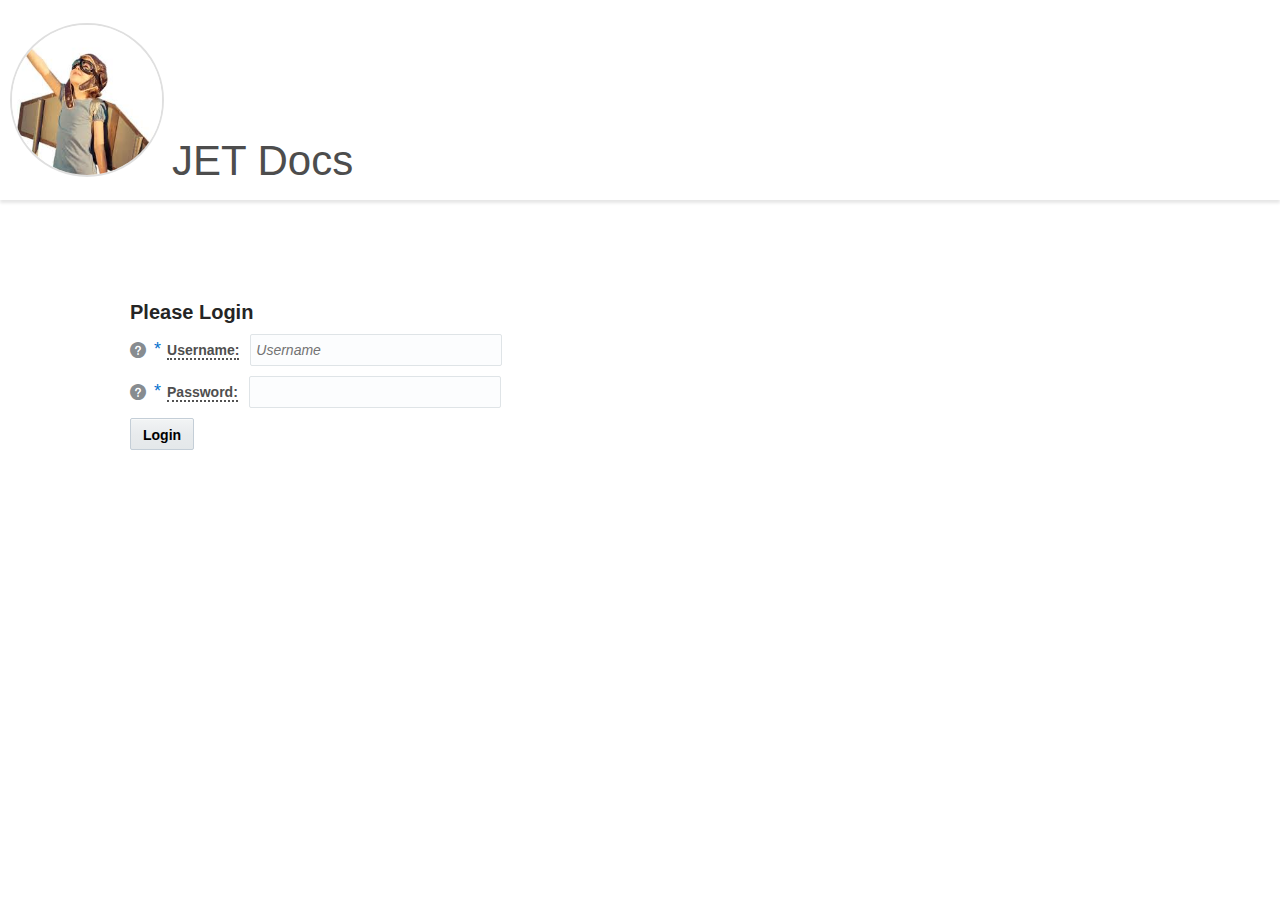
<file: OracleJET_DOCS/index.html>
<!DOCTYPE html>

<!-- ************************ IMPORTANT INFORMATION ************************************
     This file and Quick Start project are provided as an example of how to configure a JET application.
     It contains the Oracle JET framework and a default requireJS configuration file to show how JET can be setup
     in a common application. This project template can be used in conjunction with demo code from the JET website 
     to test JET component behavior and interactions.

     Any CSS styling with the prefix "demo-" is for demonstration only and is not provided as part of the JET framework.

     The Header and Footer sections are provided for demonstration only. They are not part of the JET framework. 
     Best practice patterns are provided as part of the JET website under the Samples section.

     Aria Landmark role attributes are added to the different sections of the application for accessibility compliance.
     If you change the type of content for a specific section from what is defined, you should also change the 
     role value for that section to represent the appropriate content type.
     ***************************** IMPORTANT INFORMATION ************************************ -->

<html lang="en-us" class='demo-sticky-footer-layout'>
    <head>
        <title>Oracle JET Quick Start - Basic</title>
        <meta charset="UTF-8">
        <meta name="viewport" content="width=device-width, initial-scale=1">
        <link rel="icon" href="css/images/favicon.ico" type="image/x-icon" />

        <!-- This is the main css file for the default Alta theme -->
        <link rel="stylesheet" href="css/libs/oj/v1.1.2/alta/oj-alta-min.css" type="text/css"/>

        <!-- These style classes are for demonstration purposes only. -->
        <link rel="stylesheet" href="css/demo-alta-patterns-min.css"/>

        <!-- This is where you would add any app specific styling -->
        <link rel="stylesheet" href="css/override.css" type="text/css"/>


        <!-- RequireJS configuration file -->
        <script data-main="js/main" src="js/libs/require/require.js"></script>

    </head>
    <body class="demo-appheader-offcanvas-pushwrapper">

        <!-- The globalBody section is initially hidden so that content is not partially displayed before content is 
          ** loaded into the dynamic sections.  You will see a jQuery .show() method call at the bottom of the main.js 
          ** file which is what finally displays the page content. -->
        <div id="globalBody" style="display: none">

            <!-- Header section which contains the Global Branding, Global Navigation, 
            ** and Application Navigation code. Template is located in /templates/header.tmpl.html 
            -->
            <header id="headerWrapper" role="banner" data-bind="ojModule: { name: 'header'}"></header>

            <!-- This is where your main page content will be loaded -->
            <div id="mainContainer">
                <div class="oj-row">
                    <div class="oj-xl-12 oj-lg-12 oj-sm-12 oj-col"> 
                        <div role="main" class="demo-page-content-area">
                            <!-- Unlike the Navigation and Complementary sections, this ojModule binding is using "name" instead of "viewName". 
                              ** This tells the binding to look for and load the JavaScript module of the same name, 
                              ** before loading the view template file.  The value of the name option is being set to the 
                              ** current state of the ojRouter object. This is what controls the pages that will be loaded when the App Nav buttons are clicked.
                              ** See the main.js file for how the ojRouter module is defined
                            -->
                            
<!--                            <div id="mainContent" data-bind="ojModule: router.moduleConfig"></div>-->
                            <div id="mainContent" data-bind="ojModule: { name: 'home'}"></div>
                            
<!--                            or data-bind: "ojModule: router.moduleConfig"-->
                        </div>
                    </div>

                    <!-- You will notice that each section in the page has a set of column widths defined by CSS classes.
                      ** These tell the div to take up so much space when it is in a specific media query range. 
                      ** This is part of the responsive grid layout framework provided by JET. As this one is set, 
                      ** the div will take up all 12 columns at a small and up media query size. When it hits extra large, 
                      ** it will only take up 3 columns.
                    -->
                </div>
            </div>
        </div>
    </body>
</html>
</file>
<file: OracleJET_DOCS/css/demo-alta-patterns-min.css>
@font-face{font-family:'AppFont';src:url("fonts/App_iconfont.woff") format("woff");font-weight:normal;font-style:normal}.demo-icon-font,.demo-icon-font-24{font-family:AppFont;font-size:16px;line-height:1;display:inline-block;font-weight:normal;speak:none;font-style:normal;font-variant:normal;text-transform:none;text-align:center;-moz-box-sizing:content-box;box-sizing:content-box;-webkit-font-smoothing:antialiased;-moz-osx-font-smoothing:grayscale}.demo-icon-font:before,.demo-icon-font-24:before{display:inline-block}.demo-icon-font-24{font-size:24px}.demo-bookmark-icon-16:before{content:"\e606"}.demo-grid-icon-16:before{content:"\e607"}.demo-list-icon-16:before{content:"\e608"}.demo-gear-icon-16:before{content:"\e609"}.demo-home-icon-24:before{content:"\e600"}.demo-education-icon-24:before{content:"\e601"}.demo-catalog-icon-24:before{content:"\e602"}.demo-palette-icon-24:before{content:"\e603"}.demo-library-icon-24:before{content:"\e604"}.demo-chat-icon-24:before{content:"\e605"}.demo-appheader{background-color:#f0f0f0;box-shadow:0 3px 3px rgba(0,0,0,0.1);position:relative;margin-bottom:1px}html.oj-slow-boxshadow .demo-appheader{box-shadow:none}.demo-appheader-appname{font-size:1.143rem;font-weight:normal;color:#4d4d4d}html:not([dir="rtl"]) .demo-appheader-toolbar-container{text-align:right}html[dir="rtl"] .demo-appheader-toolbar-container{text-align:left}.demo-appheader-toolbar-container .oj-toolbar{display:inline-block;margin-right:0;margin-left:0}.demo-appheader-logo-block{display:inline-block}.demo-appheader-offcanvas-pushwrapper{width:100%;overflow-x:hidden}.demo-appheader-appname-block{display:none;margin-left:4px;vertical-align:2px}.demo-appheader-toggle-button{padding-top:1px}@media (min-width: 39.375rem){.demo-appheader-appname-block{display:inline-block}.demo-appheader-pulldown-normal{display:inline-block}.demo-appheader-pulldown-small{display:none}.demo-appheader{padding-left:10px;padding-right:10px}}@media (max-width: 39.375rem){.demo-appheader{padding-left:2px;padding-right:2px}.demo-appheader-pulldown-normal{display:none}.demo-appheader-pulldown-small{display:inline-block}.demo-appheader-toolbar-separator{display:none}.demo-appheader-toolbar-button{display:none}.demo-appheader-toggle-button{width:30%;position:relative}.demo-appheader-logo{text-align:center;float:none;width:40%;position:relative}.demo_appheader_menuandroolbar_container{width:30%;position:relative;float:left}.demo-appheader-classic .demo-appheader-logo{margin-left:0px}}.demo-appheader-nav .oj-navigationlist-item-icon{color:#333}.demo-appheader-nav .oj-navigationlist-item-label{color:#4d4d4d}.demo-appheader-lite .demo-appheader-logo{margin-top:9px}html:not([dir="rtl"]) .demo-appheader-lite .demo-appheader-logo{float:left}html[dir="rtl"] .demo-appheader-lite .demo-appheader-logo{float:right}.demo-appheader-lite .oj-toolbar{margin-top:0px}.demo-off-canvas-toggle{display:block}html:not([dir="rtl"]) .demo-off-canvas-toggle{float:left}html[dir="rtl"] .demo-off-canvas-toggle{float:right}.demo-appheader-classic .demo-appheader-logo{margin-left:4px;margin-top:8px}html:not([dir="rtl"]) .demo-appheader-classic .demo-appheader-logo{float:left}html[dir="rtl"] .demo-appheader-classic .demo-appheader-logo{float:right}.demo-appheader-classic .demo-appheader-nav{display:none}@media (min-width: 940px){.demo-off-canvas-toggle{display:none}.demo-appheader-classic .demo-appheader-logo{margin-left:0}.demo-appheader-classic .demo-appheader-nav{display:block}html:not([dir="rtl"]) .demo-appheader-classic .demo-appheader-nav{text-align:right}html[dir="rtl"] .demo-appheader-classic .demo-appheader-nav{text-align:left}}.demo-appheader-logo-oracle,.demo-appheader-lite-logo-oracle{padding-top:3px}.demo-appheader-logo-oracle,.demo-appheader-lite-logo-oracle{width:100%;height:100%}.demo-appheader-logo-oracle:before,.demo-appheader-lite-logo-oracle:before{content:url("images/oracle_logo_lrg.png")}@media (-webkit-min-device-pixel-ratio: 1.5), (min-resolution: 144dpi), (min-resolution: 1.5dppx){.demo-appheader-logo-oracle:before,.demo-appheader-lite-logo-oracle:before{content:url("images/oracle_logo_lrg_2x.png");-webkit-transform:translate(-25%, -25%) scale(0.5);transform:translate(-25%, -25%) scale(0.5)}}
.demo-appheader-avatar{width:24px;height:24px}.demo-appheader-avatar:before{content:url("images/avatar_24px.png")}@media (-webkit-min-device-pixel-ratio: 1.5), (min-resolution: 144dpi), (min-resolution: 1.5dppx){.demo-appheader-avatar:before{content:url("images/avatar_24px_2x.png");-webkit-transform:translate(-25%, -25%) scale(0.5);transform:translate(-25%, -25%) scale(0.5)}}
.oj-panel.demo-appheader-offscreencontent{padding:0}.demo-appheader-offscreencontent{color:#c0c4c8;background-color:#313334}.demo-appheader-toggle-button{margin-bottom:4px}.demo-appheader-offscreencontent .oj-navigationlist-item.oj-selected{background-color:#202324}.demo-appheader-offscreencontent .oj-navigationlist-item.oj-hover:not(.oj-selected){background-color:#262628;color:#fafafa}.demo-appheader-offscreencontent a.oj-navigationlist-item-content{color:#c0c4c8}.demo-appheader-offscreencontent .oj-navigationlist-item.oj-hover .oj-navigationlist-item-icon{color:#85bbe7}.demo-appheader-offscreencontent .oj-navigationlist-item.oj-hover .oj-navigationlist-item-label{color:#85bbe7}.demo-appheader-offscreencontent .oj-navigationlist-item.oj-selected .oj-navigationlist-item-label{color:#fafafa}.demo-appheader-offscreencontent .oj-navigationlist-item.oj-selected .oj-navigationlist-item-icon{color:#fafafa}.oj-slow-boxshadow .demo-appheader{border-bottom-color:#d9dfe3}.demo-appheader-nav .oj-button{height:34px;line-height:34px}.demo-appheader-nav .oj-button{border-color:#d9dfe3}.demo-appheader-nav .oj-button.oj-default{background-color:#fafafa;color:#333;background-image:none;box-shadow:none;text-shadow:none}.demo-appheader-nav .oj-button.oj-default .oj-button-icon{color:#4d4d4d}.demo-appheader-nav .oj-button.oj-hover,.demo-appheader-nav .oj-button.oj-focus{background-color:#f7f8f9;color:#0572ce}.demo-appheader-nav .oj-button.oj-hover .oj-button-icon,.demo-appheader-nav .oj-button.oj-focus .oj-button-icon{color:#0572ce}.demo-appheader-nav .oj-button.oj-active{background-color:#0572ce;color:#fff}.demo-appheader-nav .oj-button.oj-active .oj-button-icon{color:#fff}.demo-appheader-nav .oj-button.oj-selected{background-color:#0572ce;color:#fff}.demo-appheader-nav .oj-button.oj-selected .oj-button-icon{color:#fff}.demo-appheader-nav .oj-button.oj-selected.oj-hover{color:#85bbe7}.demo-appheader-nav .oj-button.oj-selected.oj-hover .oj-button-icon{color:#85bbe7}.demo-appheader-nav .oj-button.oj-disabled{background-color:#f4f6f7;color:#9e9e9e}.demo-appheader-nav .oj-button.oj-disabled .oj-button-icon{color:#9e9e9e}html:not([dir="rtl"]) .demo-appheader-nav .oj-button.oj-buttonset-first{border-top-left-radius:3px;border-bottom-left-radius:3px}html[dir="rtl"] .demo-appheader-nav .oj-button.oj-buttonset-first{border-top-right-radius:3px;border-bottom-right-radius:3px}html.oj-slow-borderradius .demo-appheader-nav .oj-button.oj-buttonset-first{border-radius:0}html:not([dir="rtl"]) .demo-appheader-nav .oj-button.oj-buttonset-last{border-top-right-radius:3px;border-bottom-right-radius:3px}html[dir="rtl"] .demo-appheader-nav .oj-button.oj-buttonset-last{border-top-left-radius:3px;border-bottom-left-radius:3px}html.oj-slow-borderradius .demo-appheader-nav .oj-button.oj-buttonset-last{border-radius:0}.demo-appheader-nav .oj-button-text-icon-start .oj-button-icon{font-size:24px}html:not([dir="rtl"]) .demo-appheader-nav .oj-button-text-icon-start .oj-button-icon{margin-left:12px;margin-right:5px}html[dir="rtl"] .demo-appheader-nav .oj-button-text-icon-start .oj-button-icon{margin-right:12px;margin-left:5px}html:not([dir="rtl"]) .demo-appheader-nav .oj-button-text{margin-right:12px}html[dir="rtl"] .demo-appheader-nav .oj-button-text{margin-left:12px}.demo-appcontent{margin-right:10px;margin-left:10px;margin-top:0.8571rem}.demo-headercontentwrapper{margin-bottom:0.8571rem}.demo-appfooter{padding-left:10px;padding-right:10px;height:4.167em;border-top:1px solid #d9dfe3;background-color:#f0f0f0;-moz-box-sizing:border-box;box-sizing:border-box}.demo-appfooter-text{font-size:0.857rem;color:#4d4d4d}.demo-appfooter ul{margin-bottom:2px}html:not([dir="rtl"]) .demo-appfooter ul{padding-left:0px}html[dir="rtl"] .demo-appfooter ul{padding-right:0px}.demo-appfooter li{list-style:none;display:inline-block}html:not([dir="rtl"]) .demo-appfooter li{margin-right:5px;margin-left:0px;padding-right:5px;border-right:1px solid #d9dfe3}html[dir="rtl"] .demo-appfooter li{margin-left:5px;margin-right:0px;padding-left:5px;border-left:1px solid #d9dfe3}html:not([dir="rtl"]) .demo-appfooter li:last-child{border-right:none}html[dir="rtl"] .demo-appfooter li:last-child{border-left:none}html.demo-sticky-footer-layout,.demo-sticky-footer-layout body{height:100%}.demo-sticky-footer-main-outer{min-height:100%}.demo-sticky-footer-main-inner{overflow:visible;padding-bottom:4.167em}.demo-sticky-footer-layout .demo-appfooter{position:relative;margin-top:-4.167em}
/*# sourceMappingURL=demo-alta-patterns-min.css.map */
</file>
<file: OracleJET_DOCS/css/override.css>
/* 
    Document   : override
    Created on : <date>
    Author     : <author>
    Description:
        This is where any of your application specific styles should be included
*/

body {
    background: white;
}
.demo-page-content-area {
    background: #ffffff;
    border-radius: 3px;
    margin: 100px;
    min-height: 100%;
    padding-right: 20px;
    padding-left: 20px;
    padding-bottom: 20px;
}

.demo-icon-sprite {
  display: inline-block;
  width: 16px;
  height: 16px;
  line-height: 1;
  overflow: hidden;
  direction: ltr;
  text-align: center;
  -moz-box-sizing: content-box;
  box-sizing: content-box; }
  .demo-icon-sprite:before {
    display: inline-block;
    -moz-box-sizing: content-box;
    box-sizing: content-box; }

.demo-icon-sprite:before {
  content: url("images/demo-small-icons_454545_256x240.png"); }

.oj-enabled .demo-icon-sprite:before {
  content: url("images/demo-small-icons_454545_256x240.png"); }

.oj-hover .demo-icon-sprite:before {
  content: url("images/demo-small-icons_0572ce_256x240.png"); }

.oj-active .demo-icon-sprite:before {
    content: url("images/demo-small-icons_ffffff_256x240.png");}


/* positioning */
.demo-icon-compass:before {
  margin: -32px 0 0 0; 
}

.demo-icon-search:before {
    margin: -32px 0 0 -16px;
}

/*Header styling*/
.demo-appheader {
    height: 200px;
    background-color: white;
}

.demo-appheader-logo-block {
    margin: 15px 0 0 0;
}

img {
    border-radius: 100px;
    border: 2px solid #dfdfdf;
}

.demo-appheader-appname {
    font-size: 3rem;
    font-weight: normal;
    color: #4d4d4d;
}
</file>
